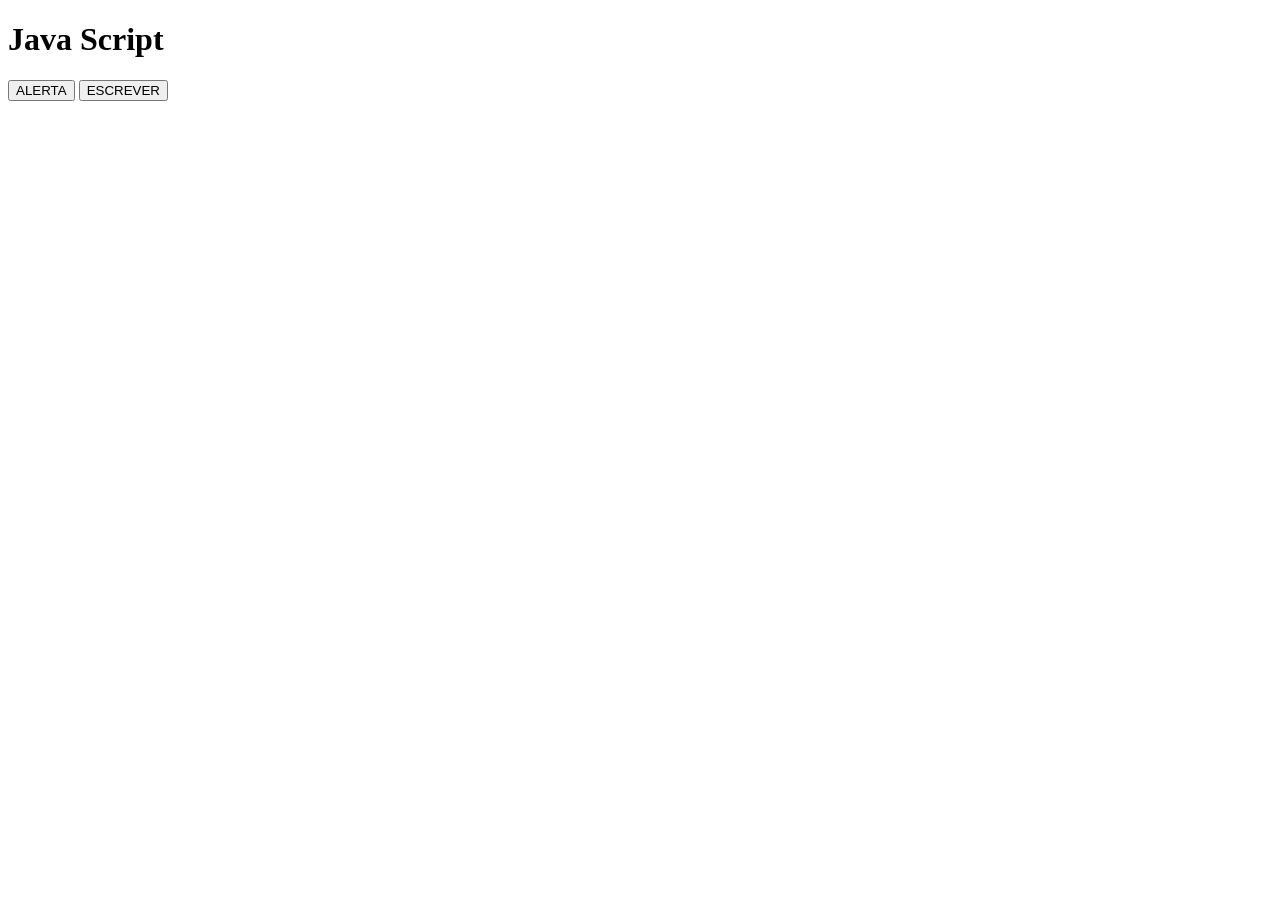
<file: 01 - Introdução ao JS/index.html>
<!DOCTYPE html>
<html lang="en">

<head>
    <meta charset="UTF-8">
    <meta name="viewport" content="width=device-width, initial-scale=1.0">
    <title>Java Script</title>
    <script>
        function alerta(arg, arg2) {
            alert('A soma vai ser:' + arg + arg2);
        }

        function escreve(msg) {
            document.write(msg)
        }
    </script>
</head>

<body>
    <h1> Java Script </h1>
    <button onclick="alerta(20 + 50)">ALERTA</button>
    <button onclick="escreve('Escrita')"">ESCREVER</button>
</body>

</html>
</file>
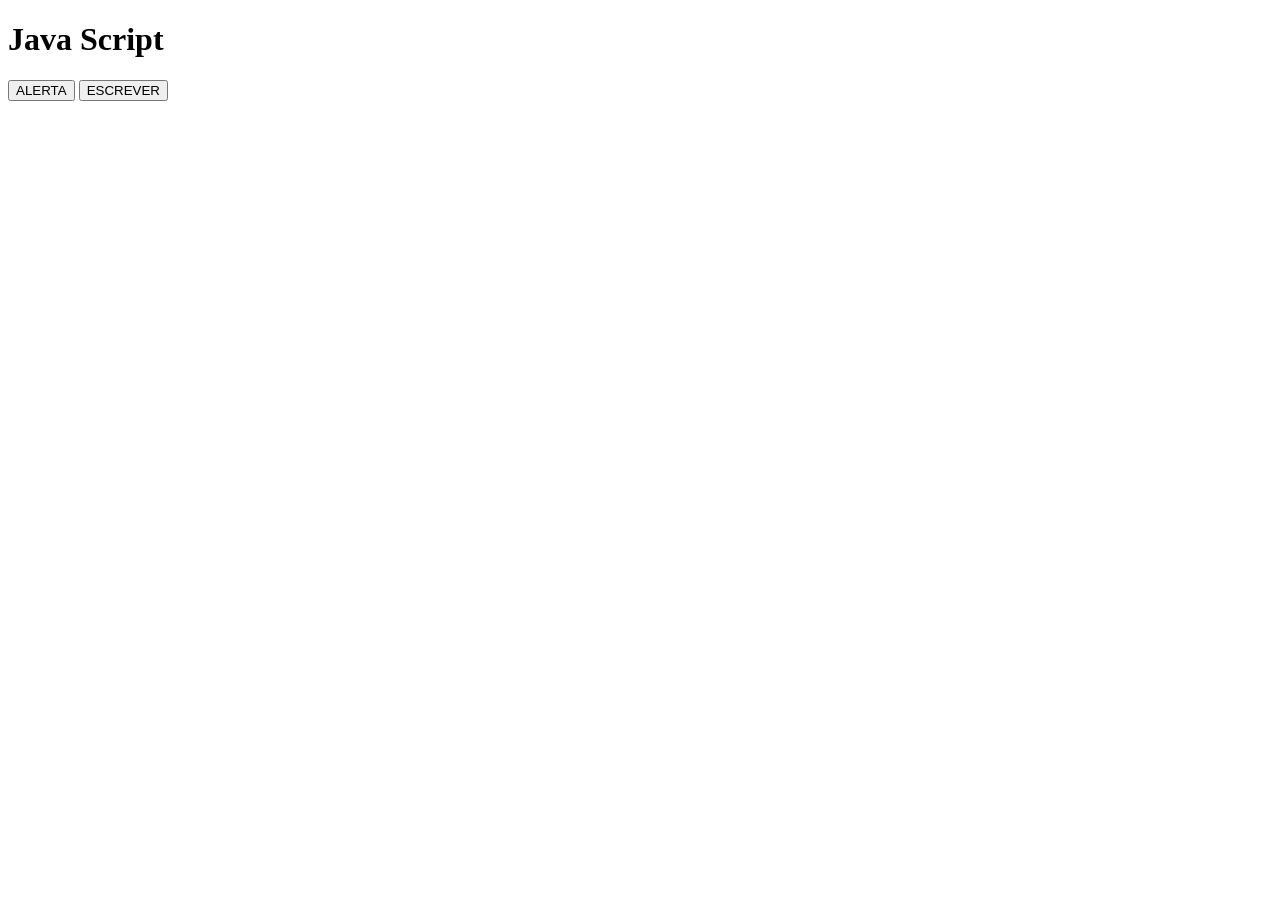
<file: 01/index.html>
<!DOCTYPE html>
<html lang="en">

<head>
    <meta charset="UTF-8">
    <meta name="viewport" content="width=device-width, initial-scale=1.0">
    <title>Java Script</title>
    <script>
        function alerta(arg, arg2) {
            alert('A soma vai ser:' + arg + arg2);
        }

        function escreve(msg) {
            document.write(msg)
        }
    </script>
</head>

<body>
    <h1> Java Script </h1>
    <button onclick="alerta(20 + 50)">ALERTA</button>
    <button onclick="escreve('Escrita')">ESCREVER</button>
</body>

</html>
</file>
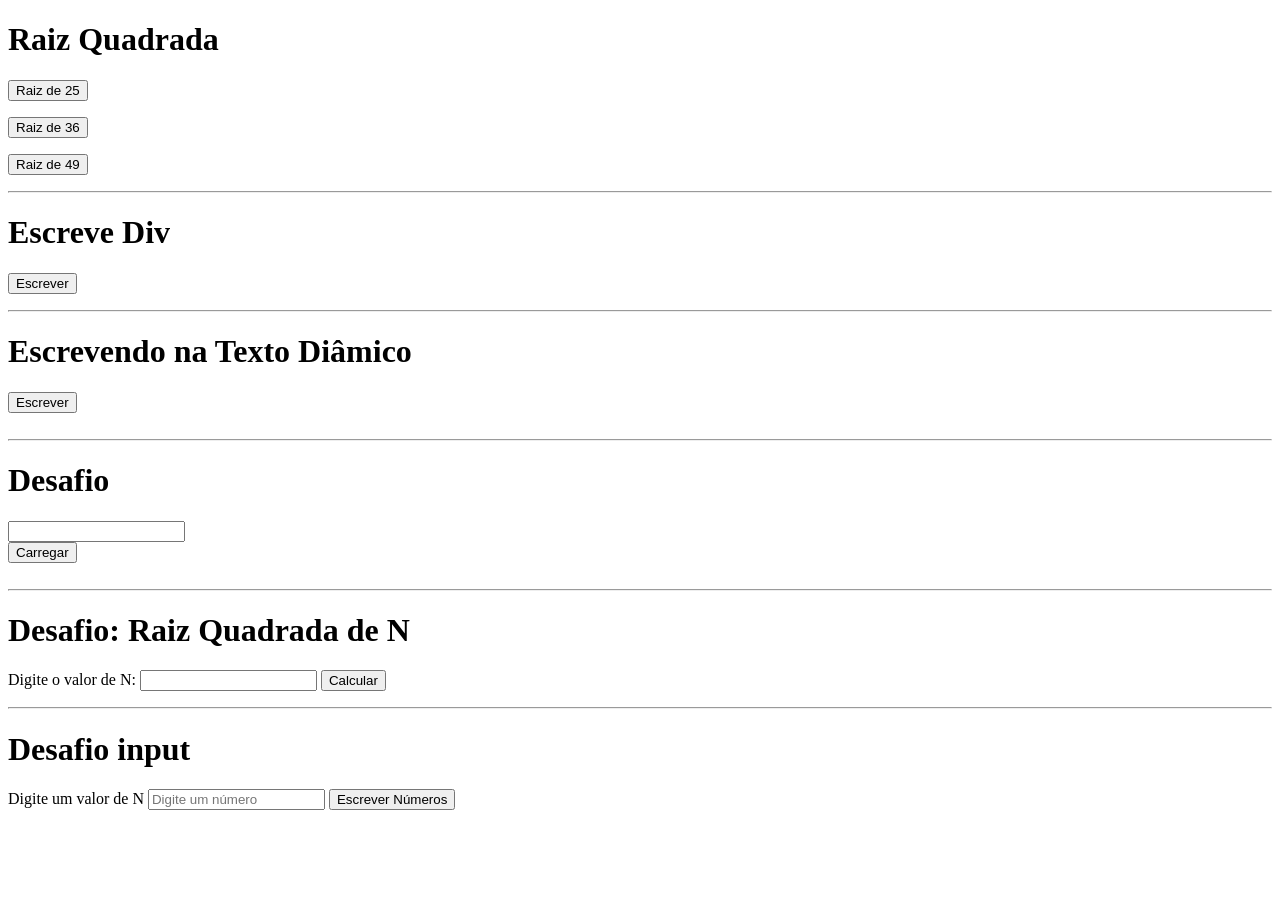
<file: 02/index.html>
<!DOCTYPE html>
<html lang="en">

<head>
    <meta charset="UTF-8">
    <meta name="viewport" content="width=device-width, initial-scale=1.0">
    <title>Java Script2</title>

    <script>
        function raizquadrada(num) {
            alert("A raiz de " + num + " é: " + Math.sqrt(num));
        }
        function escreveDiv(texto) {
            document.getElementById("minhaDiv").innerHTML = texto;
        }
        function escreveDiv2() {
            texto = prompt('Digite um texto qualquer');
            document.getElementById("minhaDiv2").innerHTML = texto;
        }
        function loopN(n) {
            n = (Number)(n);
            html = "";
            for (let index = 0; index < n; index++) {
                html += index + 1
                if (index < n) {
                    html += "<br>";
                }
            }
            document.getElementById("Desafio").innerHTML = html;
        }
        function raiz(n) {
            n = (Number)(n)
            if (n == 0) {
                document.getElementById("RaizResultado").innerHTML = "Não existe raiz de 0";
            } else if (n < 0) {
                document.getElementById("RaizResultado").innerHTML = "Não existe raiz de números negativos";
            } else {
                document.getElementById("RaizResultado").innerHTML = Math.sqrt(n);
            }
        }
        function escreverNumerosInput() {
            var input = document.getElementById("numeroInput");
            var n = parseInt(input.value);
            if (isNaN(n) || n <= 0) {
                alert("Por favor, insira um número válido maior que zero.");
                return;
            }
            var div = document.getElementById("numerosInput");
            div.innerHTML = "";
            for (var i = 1; i <= n; i++) {
                div.innerHTML += i + "<br>";
            }
        }
    </script>
</head>

<body>
    <h1>Raiz Quadrada</h1>
    <p><button onclick="raizquadrada(25)">Raiz de 25</button>
    <p>
    <p><button onclick="raizquadrada(36)">Raiz de 36</button>
    <p>
    <p><button onclick="raizquadrada(49)">Raiz de 49</button></P>
    <hr>
    <h1>Escreve Div</h1>
    <button onclick="escreveDiv('<h1> Programação Web')">Escrever</button>
    <p>
    <div id="minhaDiv"></div>
    </p>
    <hr>
    <h1>Escrevendo na Texto Diâmico</h1>
    <button onclick="escreveDiv2()">Escrever</button> <br><br>
    <div id="minhaDiv2"></div>
    <hr>
    <h1>Desafio</h1>
    <input id="DesafioInput"></input><br>
    <button onclick="loopN(document.getElementById('DesafioInput').value)">Carregar</button><br><br>
    <div id="Desafio"></div>
    <hr>
    <h1>Desafio: Raiz Quadrada de N</h1>
    <p>Digite o valor de N: <input id="RaizInput"> <button
            onclick="raiz(document.getElementById('RaizInput').value)">Calcular</button></p>
    <div id="RaizResultado"></div>
    <hr>
    <h1>Desafio input</h1>
    <label for="numeroInput">Digite um valor de N</label>
    <input type="number" id="numeroInput" placeholder="Digite um número" min="1">
    <button onclick="escreverNumerosInput()"> Escrever Números </button>
    <br><br>
    <div id="numerosInput"></div>

</body>

</html>
</file>
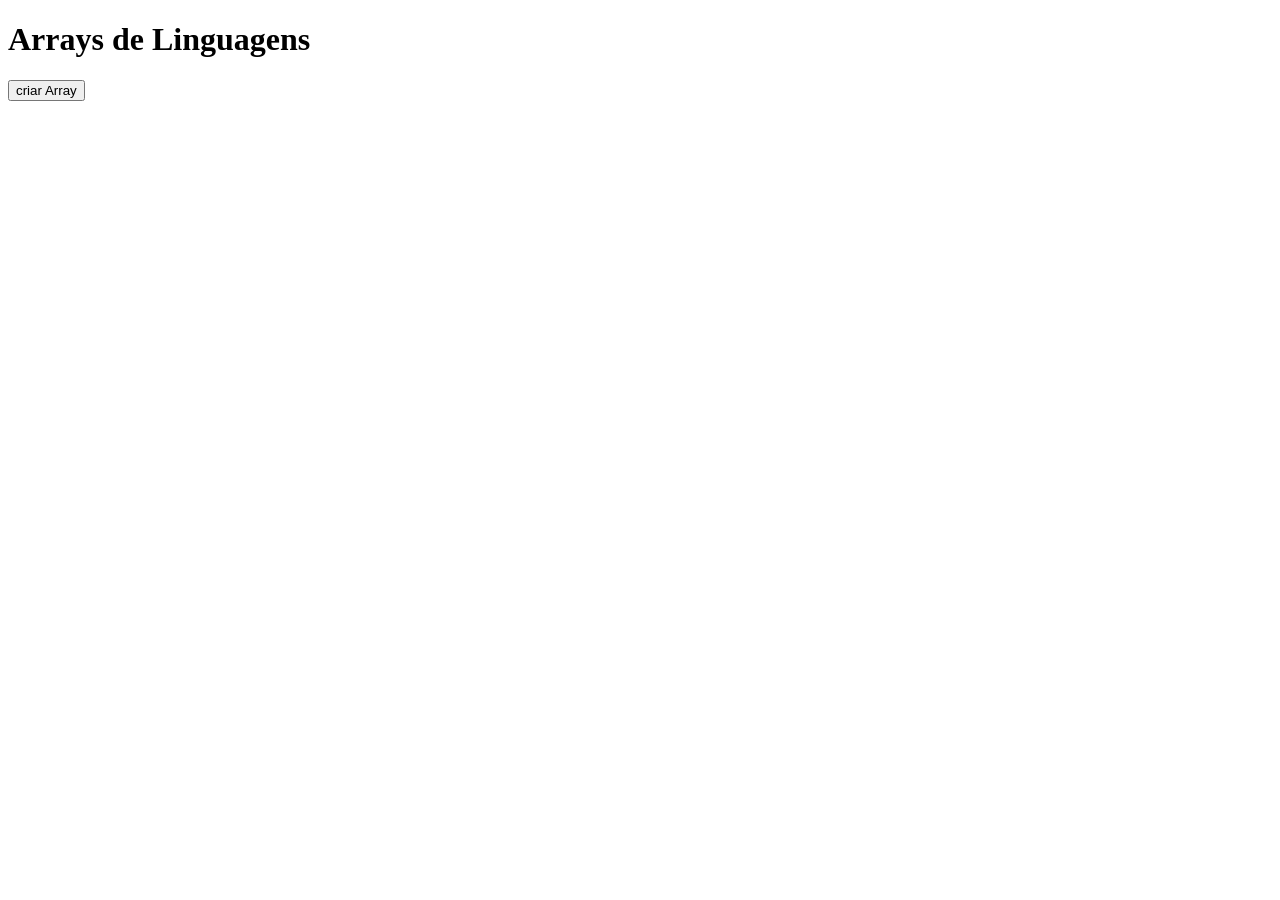
<file: 03/index.html>
<!DOCTYPE html>
<html lang="en">

<head>
    <meta charset="UTF-8">
    <meta name="viewport" content="width=device-width, initial-scale=1.0">
    <title>Arrays 1</title>
    <script>
        let linguagens = Array();

        linguagens[0] = 'Dart';
        linguagens[1] = 'PHP';
        linguagens[2] = 'Java';
        linguagens[3] = 'Python';
        linguagens[4] = 'Perl';
        linguagens[5] = 'Ruby on Rains';
        linguagens[6] = 'C ++';

        function mostrarListaLinguagens() {

            const container = document.getElementById('minhaDiv')
            for (var i = 0; i < linguagens.length; i++) {
                var tag = '<h5>' + i + ' - ' + linguagens[i] + '</h5>';
                container.innerHTML += tag
            }


        }



    </script>
</head>

<body>
    <h1>Arrays de Linguagens</h1>

    <button onclick="mostrarListaLinguagens()">criar Array</button> <br><br>

    <div id="minhaDiv"></div>


</body>

</html>
</file>
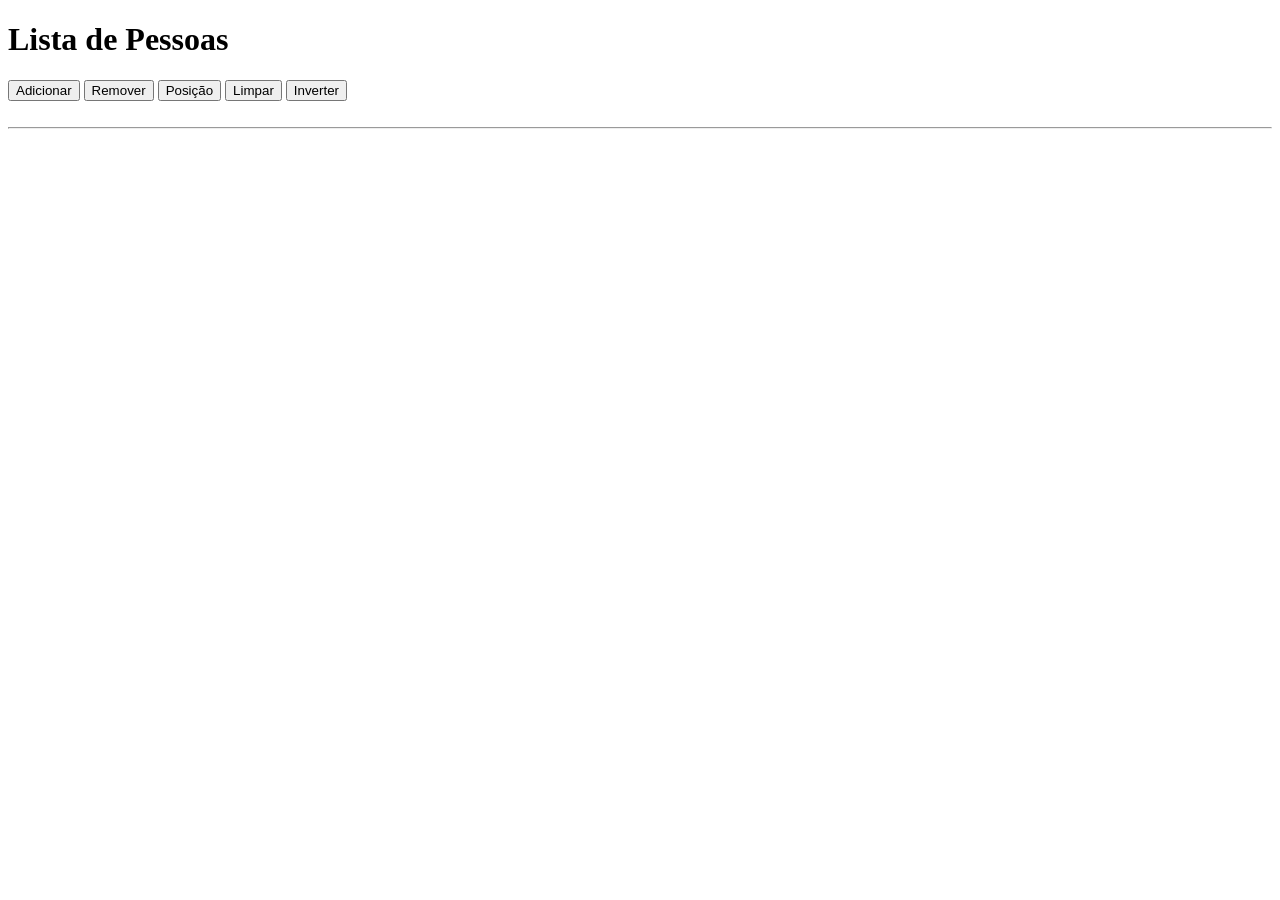
<file: 04/index.html>
<!DOCTYPE html>
<html lang="en">

<head>
    <meta charset="UTF-8">
    <meta name="viewport" content="width=device-width, initial-scale=1.0">
    <title>Arrays 2</title>
    <script>
        let pilha = Array()

        function adicionar() {
            var nome = prompt("Qual o nome da pessoa?")
            if (nome == null || nome == "") {
                alert("Nome inválido para a pessoa")
                return
            }
            pilha.push(nome)
            mostrar()
        }

        function remover() {
            if (pilha.length == 0) {
                alert("A pilha está vazia")
                return
            } else {
                let elemento = pilha.pop()
                alert("Removido: " + elemento)
                mostrar()
            }
        }

        function mostrar() {
            const container = document.getElementById("pilhaPessoas")
            container.innerHTML = ''

            for (var i = 0; i < pilha.length; i++) {
                var tag = "<b>" + (i + 1) + ": " + pilha[i] + "<b><br><br>"
                container.innerHTML += tag
            }
        }

        function posição() {
            var indice = prompt("Em qual posição você deseja consultar?")
            indice = Number(indice) - 1

            if (indice < 0 || indice > pilha.length) {
                alert("Indice inválido para consultar")
                return
            }

            alert("Na posição " + (indice + 1) + " está: " + pilha[indice])
        }

        function limpar() {
            if (pilha.length == 0) {
                alert("A Pilha está vazia")
                return
            }
            pilha = Array()
            mostrar()
        }

        function inverter() {
            if (pilha.length == 0) {
                alert("A Pilha está vazia")
                return
            }
            pilha.reverse()
            mostrar()
        }
    </script>
</head>

<body>
    <h1>Lista de Pessoas</h1>
    <button onclick="adicionar()">Adicionar</button>
    <button onclick="remover()">Remover</button>
    <button onclick="posição()">Posição</button>
    <button onclick="limpar()">Limpar</button>
    <button onclick="inverter()">Inverter</button>
    <br><br>
    <div id="pilhaPessoas"></div>
    <hr>
</body>

</html>
</file>
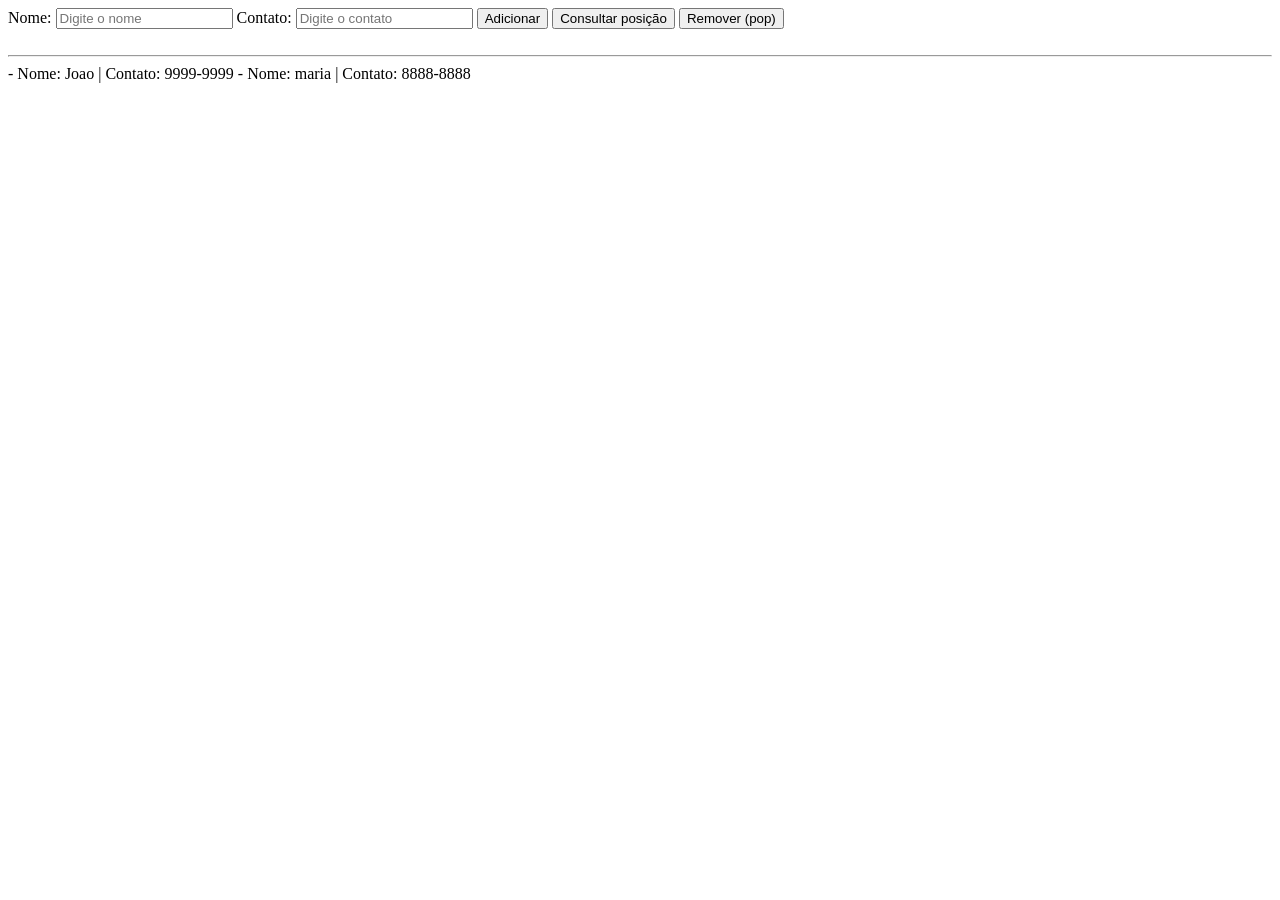
<file: 05/index.html>
<!DOCTYPE html>
<html lang="en">
<head>
    <meta charset="UTF-8">
    <meta name="viewport" content="width=device-width, initial-scale=1.0">
    <title>Document</title>
    <script>

        let pilhaPessoas = [];

        pilhaPessoas.push( { nome: "Joao", contato: "9999-9999"});
         pilhaPessoas.push( { nome: "maria", contato: "8888-8888"})

        function limpaCampos() {
            document.getElementById('nome').value = '';
            document.getElementById('contato').value = '';
        }

        function adicionar() {
            // pega os valores digitados nos inputs
            const nome = document.getElementById('nome').value;
            const contato = document.getElementById('contato').value;

            pilhaPessoas.push({ nome, contato });

            // limpa os campos e atualiza a lista
            limpaCampos();
            mostrarLista();
        }

        function mostrarLista(){
            const container = document.getElementById('minhaDiv');
            container.innerHTML = '';

            for (let i = 0; i < pilhaPessoas.length;  i++) {
               const pessoa = pilhaPessoas[i];
               const tag = '- Nome: ' + pessoa.nome + ' | Contato: ' + pessoa.contato + '  </h5>';
                container.innerHTML += tag;
            }
        }

        function posicao() {
            const indice = Number(prompt('Qual posição da lista deseja consultar?'));

            if (indice < 0 || indice >= pilhaPessoas.length) {
                alert('Posição inválida!');
                return;
            }

            const pessoa = pilhaPessoas[indice];
            alert('Na posição ' + indice + 'está: Nome: ' + pessoa.nome + ' - Contato' + pessoa.contato)
        }

        function remover() {
            if (pilhaPessoas.length == 0){
                alert('A pilha esta vazia!');
            } else{
                const removido = pilhaPessoas.pop();
                alert('Removido: ' + removido.nome + ' - ' + removido.contato);
                mostrarLista();
            }
        }

        window.onload = function() {
            mostrarLista()
        };
        
    </script>
</head>
<body>

    <label>Nome:</label>
    <input type="text" id="nome" placeholder="Digite o nome">

    <label>Contato:</label>
    <input type="text" id="contato" placeholder="Digite o contato">

    <button onclick="adicionar()">Adicionar</button>
    <button onclick="posicao()">Consultar posição</button>
    <button onclick="remover()">Remover (pop)</button>

    <br><br>
    <hr>

    <div id="minhaDiv"></div>

</body>
</html>
</file>
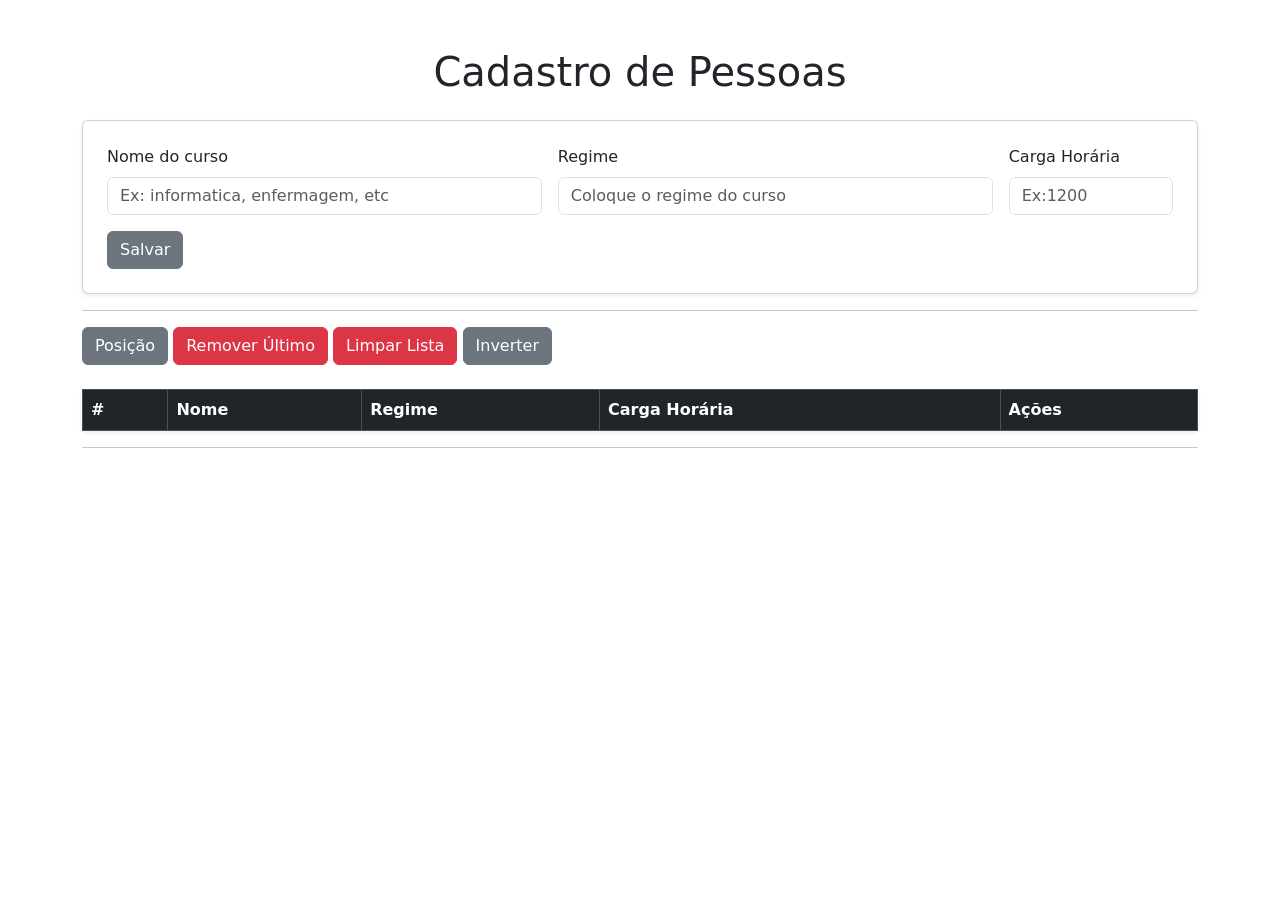
<file: 06/index.html>
<!DOCTYPE html>
<html lang="en">
<head>
    <meta charset="UTF-8">
    <!-- Bootstrap CSS -->
    <link href="https://cdn.jsdelivr.net/npm/bootstrap@5.3.0/dist/css/bootstrap.min.css" rel="stylesheet">
    
    <title>Lista de Pessoas</title>
</head>
<body>

   <div class="container mt-5">
    <h1 class="mb-4 text-center">Cadastro de Pessoas</h1>
	
	
	<div class="card p-4 shadow-sm">
      <div class="row g-3">
	  
        <div class="col-md-5">
          <label class="form-label">Nome do curso</label>
          <input type="text" id="nome" class="form-control" placeholder="Ex: informatica, enfermagem, etc">
        </div>

        <div class="col-md-5">
          <label class="form-label">Regime</label>
          <input type="text" id="Regime" class="form-control" placeholder="Coloque o regime do curso">
        </div>
        
        <div class="col-md-2">
            <label class="form-label">Carga Horária</label>
            <input type="number" id="cargaHoraria" class="form-control" placeholder="Ex:1200">
        </div>
		
      </div>

      <div class="mt-3 d-flex gap-2">
        <button class="btn btn-secondary" onclick="salvar()">Salvar</button>

      </div>
	  
    </div>
	

	
	<hr>

    <button class="btn btn-secondary" onclick="posicao()">Posição</button>
    <button class="btn btn-danger" onclick="remover()">Remover Último</button>
    <button class="btn btn-danger" onclick="limparLista()">Limpar Lista</button>
    <button class="btn btn-secondary" onclick="inverterPilha()">Inverter</button>

    <br><br>
  
  <div id="minhaDiv">
    <table class="table table-bordered table-striped align-middle shadow-sm" >
      <thead  class="table-dark">
        <tr>
          <th>#</th>
          <th>Nome</th>
          <th>Regime</th>
          <th>Carga Horária</th>
          <th>Ações</th>
        </tr>
      </thead>
      <tbody id="tabelaCorpo">
        <!-- Linhas serão inseridas aqui -->
      </tbody>
    </table>
  </div>
  
    <hr>

</body>
</html>
</file>
